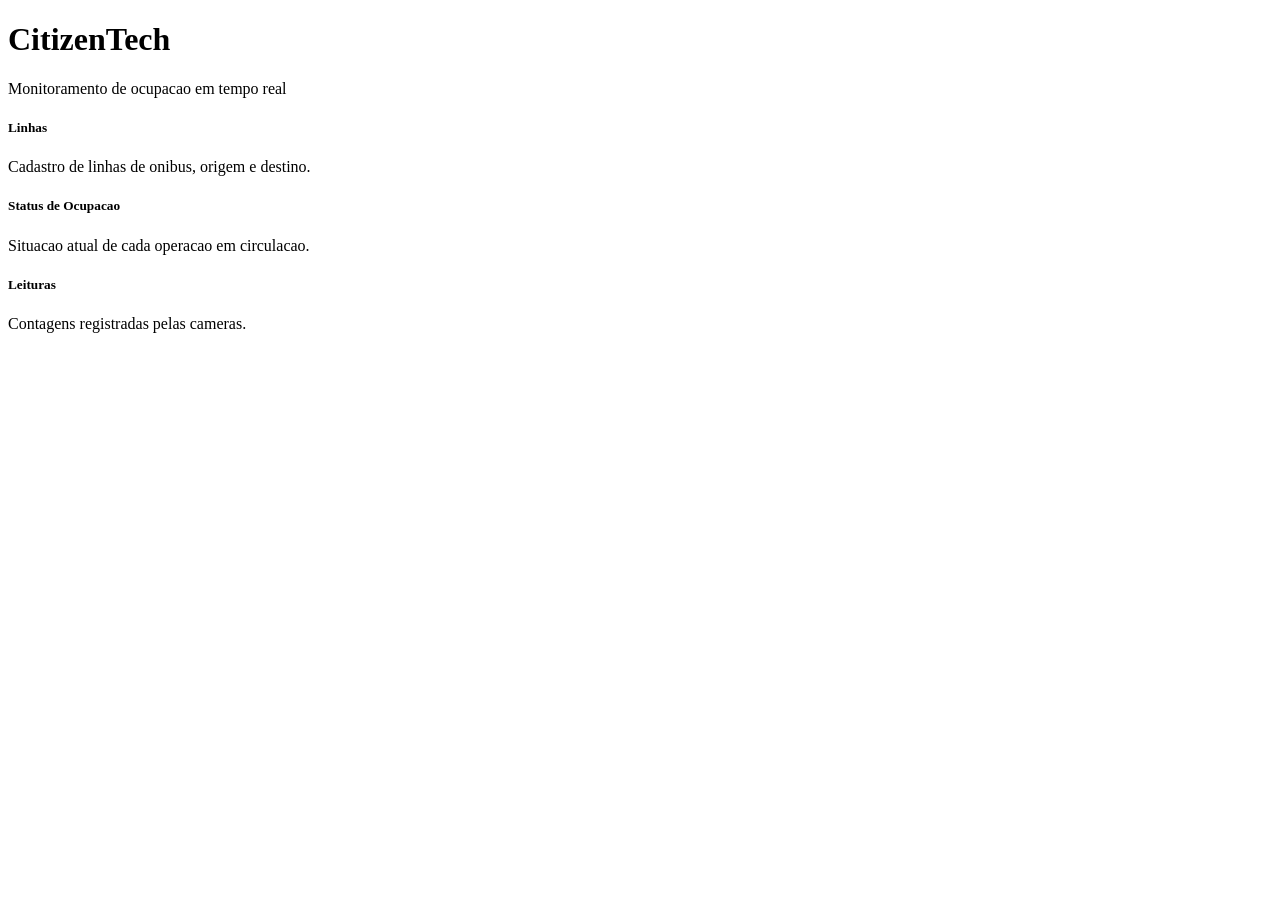
<file: onibusJava/src/main/resources/templates/index.html>
<!DOCTYPE html>
<html xmlns:th="http://www.thymeleaf.org"
      xmlns:layout="http://www.ultraq.net.nz/thymeleaf/layout"
      layout:decorate="~{layout}"
      lang="pt-br">
<head>
    <title>Inicio</title>
</head>
<body>
<div layout:fragment="conteudo">

    <div class="mb-5">
        <h1 class="fw-bold mb-1">CitizenTech</h1>
        <p class="text-muted mb-0">Monitoramento de ocupacao em tempo real</p>
    </div>

    <div class="row g-3">
        <div class="col-md-4">
            <a th:href="@{/linhas}" class="text-decoration-none">
                <div class="card h-100 shadow-sm border-0">
                    <div class="card-body">
                        <h5 class="card-title fw-semibold text-dark">Linhas</h5>
                        <p class="card-text text-muted small mb-0">
                            Cadastro de linhas de onibus, origem e destino.
                        </p>
                    </div>
                </div>
            </a>
        </div>

        <div class="col-md-4">
            <a th:href="@{/status}" class="text-decoration-none">
                <div class="card h-100 shadow-sm border-0">
                    <div class="card-body">
                        <h5 class="card-title fw-semibold text-dark">Status de Ocupacao</h5>
                        <p class="card-text text-muted small mb-0">
                            Situacao atual de cada operacao em circulacao.
                        </p>
                    </div>
                </div>
            </a>
        </div>

        <div class="col-md-4">
            <a th:href="@{/leituras}" class="text-decoration-none">
                <div class="card h-100 shadow-sm border-0">
                    <div class="card-body">
                        <h5 class="card-title fw-semibold text-dark">Leituras</h5>
                        <p class="card-text text-muted small mb-0">
                            Contagens registradas pelas cameras.
                        </p>
                    </div>
                </div>
            </a>
        </div>
    </div>

</div>
</body>
</html>
</file>
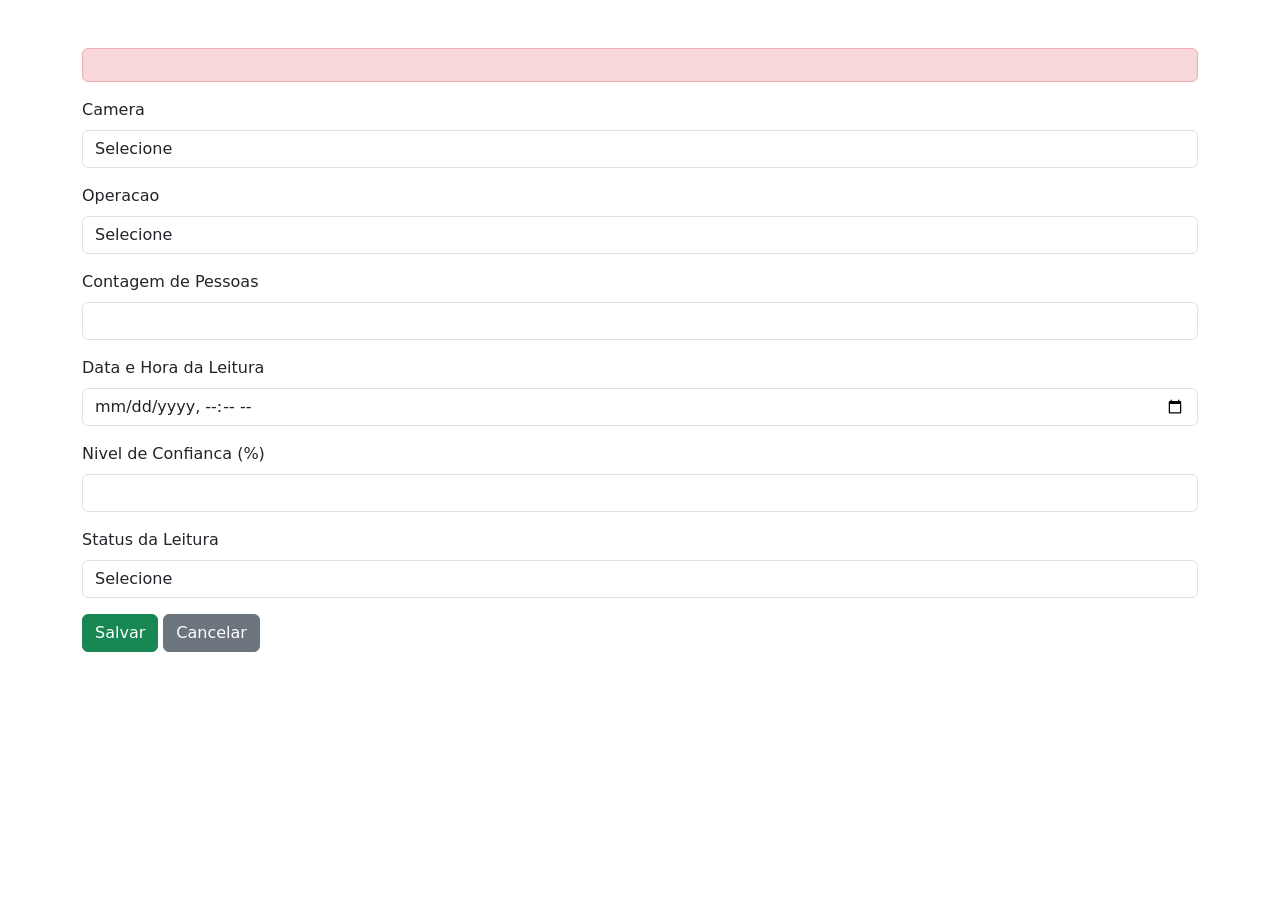
<file: onibusJava/target/classes/templates/leituras/form.html>
<!DOCTYPE html>
<html xmlns:th="http://www.thymeleaf.org">
<head>
    <meta charset="UTF-8">
    <title>Leitura</title>
    <link href="https://cdn.jsdelivr.net/npm/bootstrap@5.3.3/dist/css/bootstrap.min.css" rel="stylesheet">
</head>
<body>
<div class="container">
    <h1 class="mt-5" th:text="${acao} == '/leituras' ? 'Nova Leitura' : 'Editar Leitura'"></h1>

    <div class="alert alert-danger" th:if="${erro}" th:text="${erro}"></div>

    <form th:action="${acao}" th:object="${leitura}" method="post">
        <div class="mb-3">
            <label for="idCamera" class="form-label">Camera</label>
            <select class="form-control" id="idCamera" th:field="*{idCamera}" required>
                <option value="">Selecione</option>
                <option th:each="c : ${cameras}" th:value="${c.idCamera}"
                        th:text="${c.nomeCamera}"></option>
            </select>
            <div class="text-danger" th:if="${#fields.hasErrors('idCamera')}" th:errors="*{idCamera}"></div>
        </div>

        <div class="mb-3">
            <label for="idOperacao" class="form-label">Operacao</label>
            <select class="form-control" id="idOperacao" th:field="*{idOperacao}" required>
                <option value="">Selecione</option>
                <option th:each="op : ${operacoes}" th:value="${op.idOperacao}"
                        th:text="${op.linha != null ? op.linha.nomeLinha + ' - ' + op.idOperacao : op.idOperacao}"></option>
            </select>
            <div class="text-danger" th:if="${#fields.hasErrors('idOperacao')}" th:errors="*{idOperacao}"></div>
        </div>

        <div class="mb-3">
            <label for="contagemPessoas" class="form-label">Contagem de Pessoas</label>
            <input type="number" min="0" class="form-control" id="contagemPessoas"
                   th:field="*{contagemPessoas}" required>
            <div class="text-danger" th:if="${#fields.hasErrors('contagemPessoas')}" th:errors="*{contagemPessoas}"></div>
        </div>

        <div class="mb-3">
            <label for="dataHoraLeitura" class="form-label">Data e Hora da Leitura</label>
            <input type="datetime-local" class="form-control" id="dataHoraLeitura"
                   th:field="*{dataHoraLeitura}" required>
            <div class="text-danger" th:if="${#fields.hasErrors('dataHoraLeitura')}" th:errors="*{dataHoraLeitura}"></div>
        </div>

        <div class="mb-3">
            <label for="nivelConfianca" class="form-label">Nivel de Confianca (%)</label>
            <input type="number" step="0.01" min="0" max="100" class="form-control"
                   id="nivelConfianca" th:field="*{nivelConfianca}" required>
            <div class="text-danger" th:if="${#fields.hasErrors('nivelConfianca')}" th:errors="*{nivelConfianca}"></div>
        </div>

        <div class="mb-3">
            <label for="statusLeitura" class="form-label">Status da Leitura</label>
            <select class="form-control" id="statusLeitura" th:field="*{statusLeitura}" required>
                <option value="">Selecione</option>
                <option value="PROCESSADA">Processada</option>
                <option value="PENDENTE">Pendente</option>
                <option value="ERRO">Erro</option>
            </select>
            <div class="text-danger" th:if="${#fields.hasErrors('statusLeitura')}" th:errors="*{statusLeitura}"></div>
        </div>

        <button type="submit" class="btn btn-success">Salvar</button>
        <a th:href="@{/leituras}" class="btn btn-secondary">Cancelar</a>
    </form>
</div>
</body>
</html>
</file>
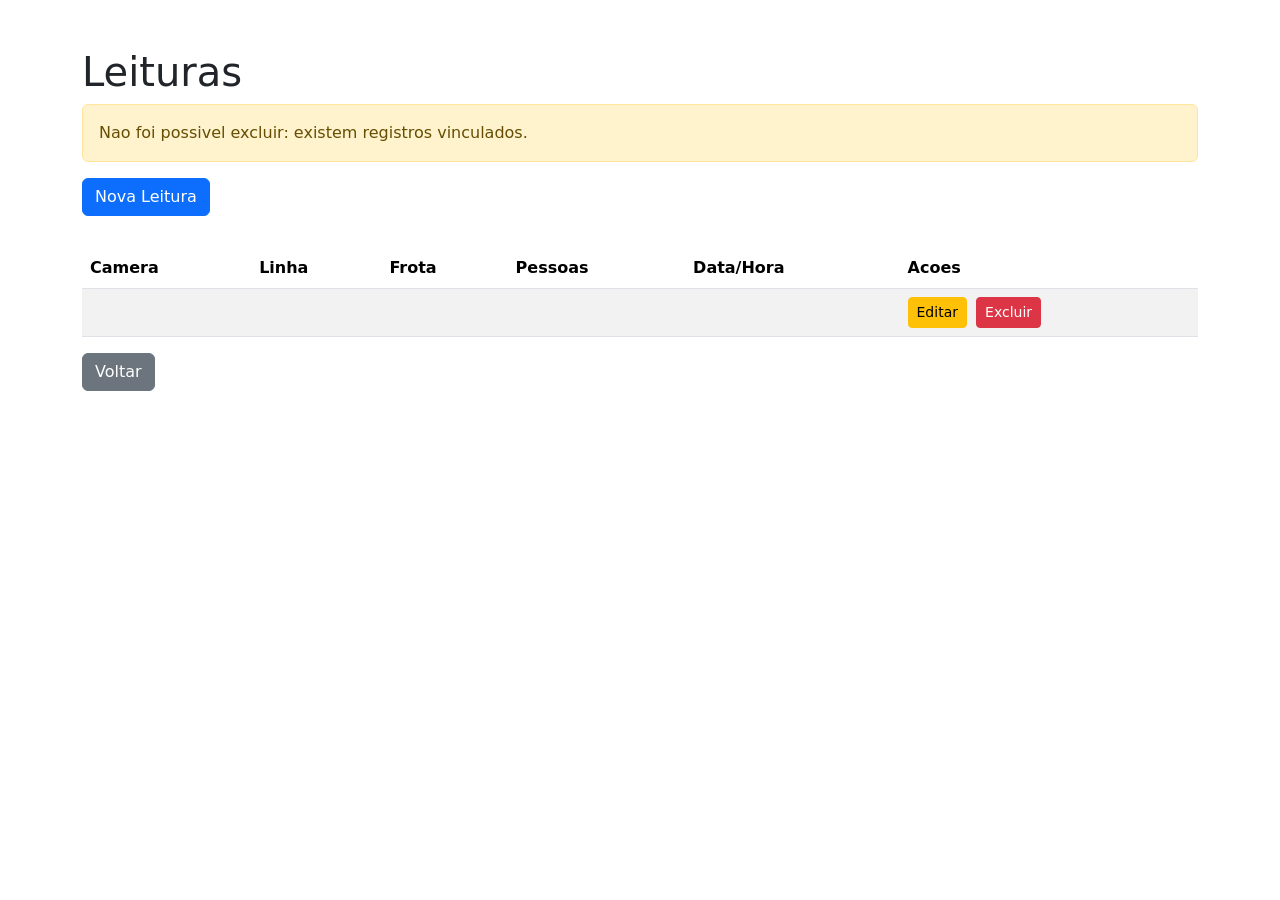
<file: onibusJava/target/classes/templates/leituras/lista.html>
<!DOCTYPE html>
<html xmlns:th="http://www.thymeleaf.org">
<head>
    <meta charset="UTF-8">
    <title>Leituras</title>
    <link href="https://cdn.jsdelivr.net/npm/bootstrap@5.3.3/dist/css/bootstrap.min.css" rel="stylesheet">
</head>
<body>
<div class="container">
    <h1 class="mt-5">Leituras</h1>

    <div class="alert alert-warning" th:if="${param.erro}">
        Nao foi possivel excluir: existem registros vinculados.
    </div>

    <a th:href="@{/leituras/novo}" class="btn btn-primary mb-3">Nova Leitura</a>

    <table class="table table-striped mt-3">
        <thead>
        <tr>
            <th>Camera</th>
            <th>Linha</th>
            <th>Frota</th>
            <th>Pessoas</th>
            <th>Data/Hora</th>
            <th>Acoes</th>
        </tr>
        </thead>
        <tbody>
        <tr th:each="l : ${leituras}">
            <td th:text="${l.nomeCamera}"></td>
            <td th:text="${l.nomeLinha}"></td>
            <td th:text="${l.prefixoFrota}"></td>
            <td th:text="${l.contagemPessoas}"></td>
            <td th:text="${l.dataHoraLeitura != null} ? ${#temporals.format(l.dataHoraLeitura, 'dd/MM/yyyy HH:mm')} : ''"></td>
            <td>
                <a th:href="@{/leituras/editar/{id}(id=${l.idLeitura})}" class="btn btn-warning btn-sm me-1">Editar</a>
                <a th:href="@{/leituras/excluir/{id}(id=${l.idLeitura})}" class="btn btn-danger btn-sm"
                   onclick="return confirm('Excluir esta leitura?')">Excluir</a>
            </td>
        </tr>
        </tbody>
    </table>

    <a th:href="@{/}" class="btn btn-secondary">Voltar</a>
</div>
</body>
</html>
</file>
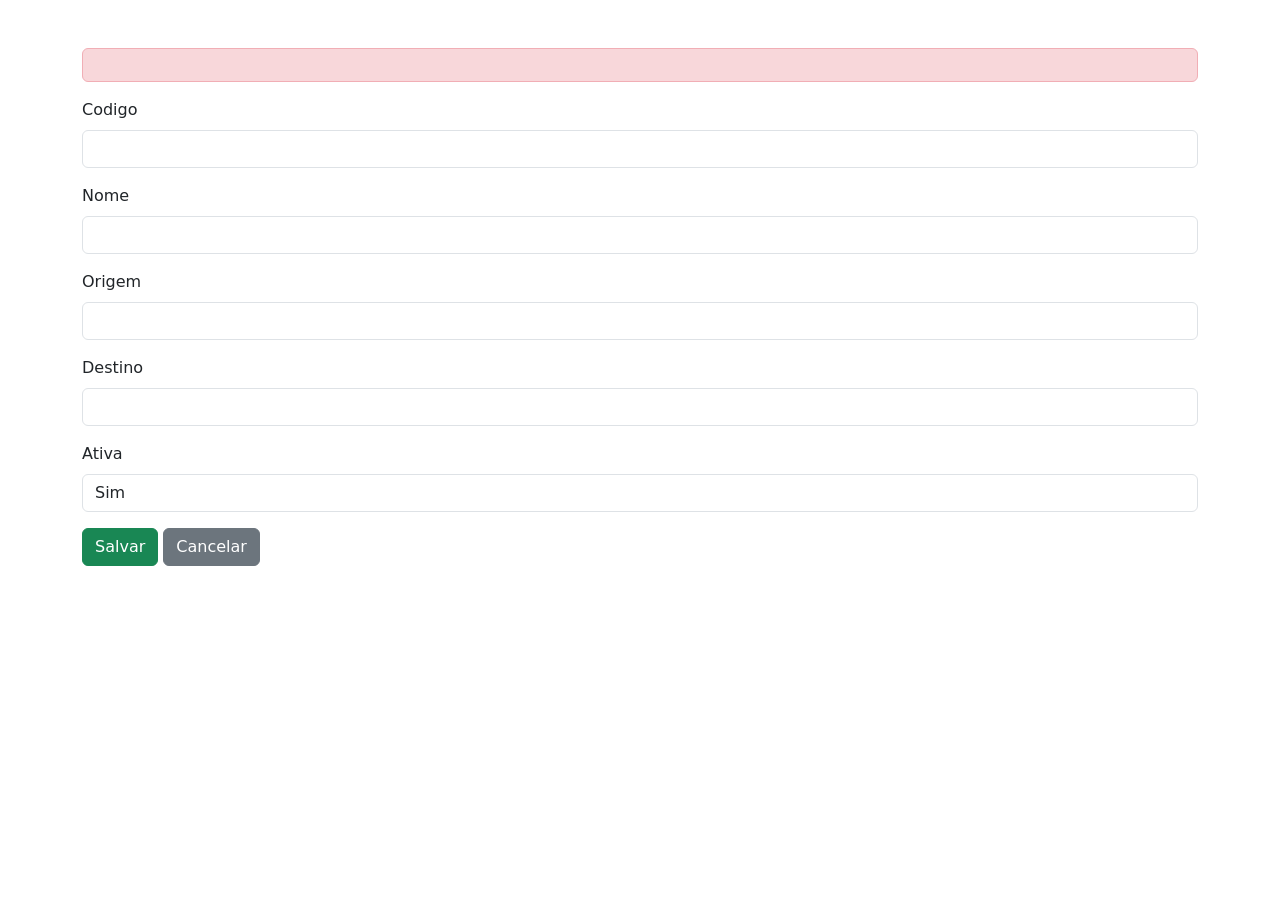
<file: onibusJava/target/classes/templates/linhas/form.html>
<!DOCTYPE html>
<html xmlns:th="http://www.thymeleaf.org">
<head>
    <meta charset="UTF-8">
    <title>Linha</title>
    <link href="https://cdn.jsdelivr.net/npm/bootstrap@5.3.3/dist/css/bootstrap.min.css" rel="stylesheet">
</head>
<body>
<div class="container">
    <h1 class="mt-5" th:text="${acao} == '/linhas' ? 'Nova Linha' : 'Editar Linha'"></h1>

    <div class="alert alert-danger" th:if="${erro}" th:text="${erro}"></div>

    <form th:action="${acao}" th:object="${linha}" method="post">
        <div class="mb-3">
            <label for="codigoLinha" class="form-label">Codigo</label>
            <input type="text" class="form-control" id="codigoLinha" th:field="*{codigoLinha}" required>
            <div class="text-danger" th:if="${#fields.hasErrors('codigoLinha')}" th:errors="*{codigoLinha}"></div>
        </div>
        <div class="mb-3">
            <label for="nomeLinha" class="form-label">Nome</label>
            <input type="text" class="form-control" id="nomeLinha" th:field="*{nomeLinha}" required>
            <div class="text-danger" th:if="${#fields.hasErrors('nomeLinha')}" th:errors="*{nomeLinha}"></div>
        </div>
        <div class="mb-3">
            <label for="origem" class="form-label">Origem</label>
            <input type="text" class="form-control" id="origem" th:field="*{origem}" required>
            <div class="text-danger" th:if="${#fields.hasErrors('origem')}" th:errors="*{origem}"></div>
        </div>
        <div class="mb-3">
            <label for="destino" class="form-label">Destino</label>
            <input type="text" class="form-control" id="destino" th:field="*{destino}" required>
            <div class="text-danger" th:if="${#fields.hasErrors('destino')}" th:errors="*{destino}"></div>
        </div>
        <div class="mb-3">
            <label for="ativa" class="form-label">Ativa</label>
            <select class="form-control" id="ativa" th:field="*{ativa}" required>
                <option value="S">Sim</option>
                <option value="N">Nao</option>
            </select>
            <div class="text-danger" th:if="${#fields.hasErrors('ativa')}" th:errors="*{ativa}"></div>
        </div>
        <button type="submit" class="btn btn-success">Salvar</button>
        <a th:href="@{/linhas}" class="btn btn-secondary">Cancelar</a>
    </form>
</div>
</body>
</html>
</file>
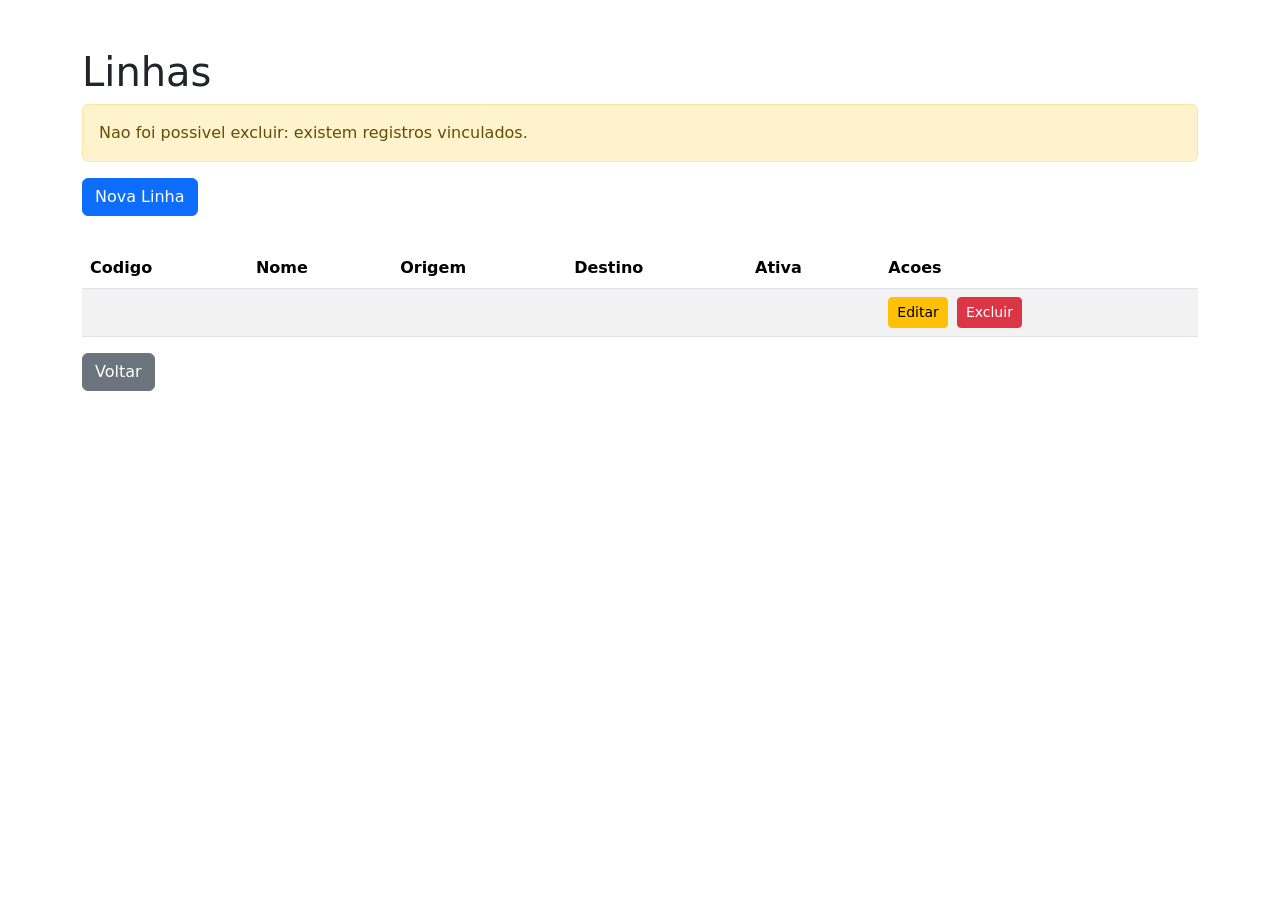
<file: onibusJava/target/classes/templates/linhas/lista.html>
<!DOCTYPE html>
<html xmlns:th="http://www.thymeleaf.org">
<head>
    <meta charset="UTF-8">
    <title>Linhas</title>
    <link href="https://cdn.jsdelivr.net/npm/bootstrap@5.3.3/dist/css/bootstrap.min.css" rel="stylesheet">
</head>
<body>
<div class="container">
    <h1 class="mt-5">Linhas</h1>

    <div class="alert alert-warning" th:if="${param.erro}">
        Nao foi possivel excluir: existem registros vinculados.
    </div>

    <a th:href="@{/linhas/novo}" class="btn btn-primary mb-3">Nova Linha</a>

    <table class="table table-striped mt-3">
        <thead>
        <tr>
            <th>Codigo</th>
            <th>Nome</th>
            <th>Origem</th>
            <th>Destino</th>
            <th>Ativa</th>
            <th>Acoes</th>
        </tr>
        </thead>
        <tbody>
        <tr th:each="linha : ${linhas}">
            <td th:text="${linha.codigoLinha}"></td>
            <td th:text="${linha.nomeLinha}"></td>
            <td th:text="${linha.origem}"></td>
            <td th:text="${linha.destino}"></td>
            <td th:text="${linha.ativa == 'S' ? 'Sim' : 'Nao'}"></td>
            <td>
                <a th:href="@{/linhas/editar/{id}(id=${linha.idLinha})}"
                   class="btn btn-warning btn-sm me-1">Editar</a>
                <a th:href="@{/linhas/excluir/{id}(id=${linha.idLinha})}"
                   class="btn btn-danger btn-sm"
                   onclick="return confirm('Tem certeza que deseja excluir esta linha?')">Excluir</a>
            </td>
        </tr>
        </tbody>
    </table>

    <a th:href="@{/}" class="btn btn-secondary">Voltar</a>
</div>
</body>
</html>
</file>
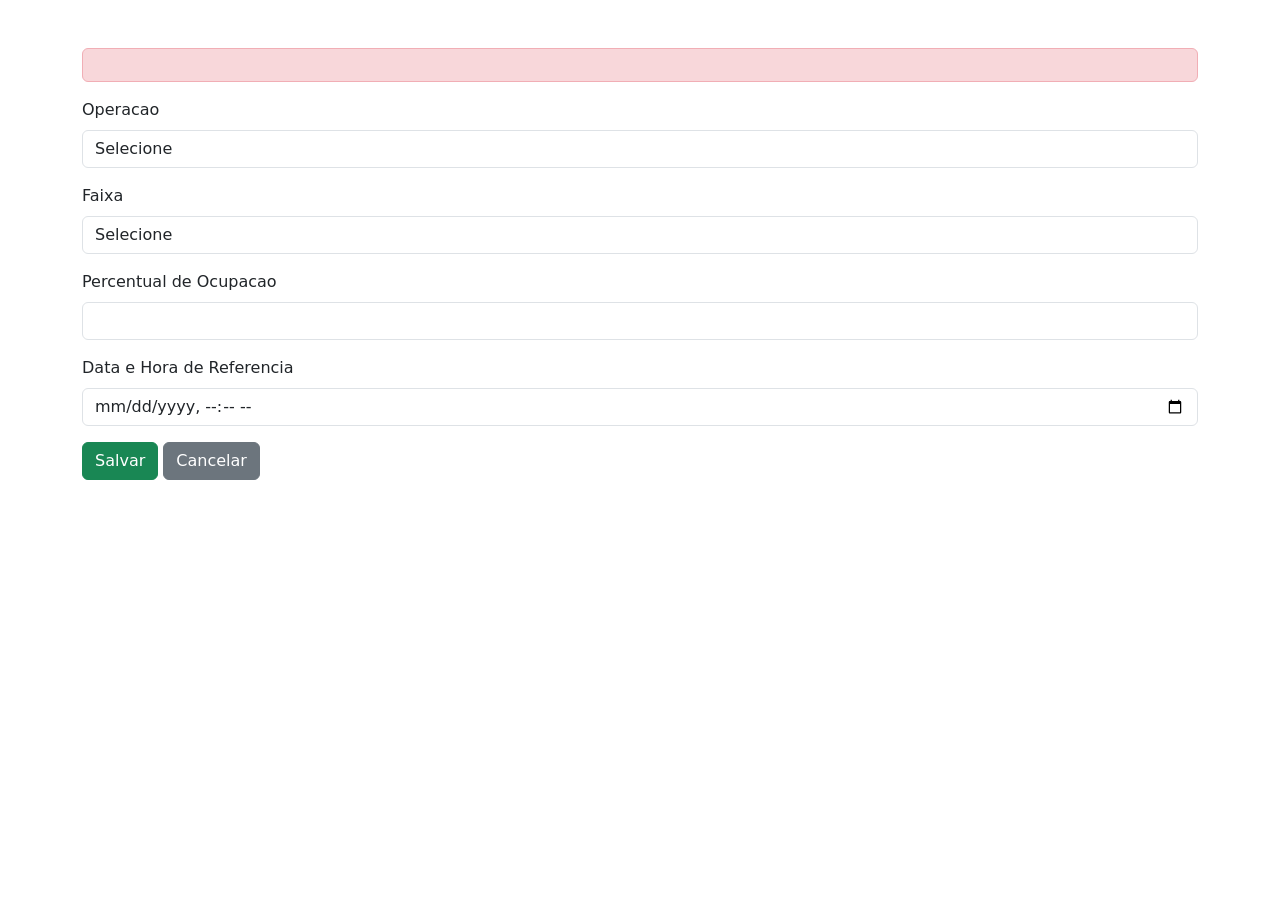
<file: onibusJava/target/classes/templates/status/form.html>
<!DOCTYPE html>
<html xmlns:th="http://www.thymeleaf.org">
<head>
    <meta charset="UTF-8">
    <title>Status de Ocupacao</title>
    <link href="https://cdn.jsdelivr.net/npm/bootstrap@5.3.3/dist/css/bootstrap.min.css" rel="stylesheet">
</head>
<body>
<div class="container">
    <h1 class="mt-5" th:text="${acao} == '/status' ? 'Novo Status de Ocupacao' : 'Editar Status de Ocupacao'"></h1>

    <div class="alert alert-danger" th:if="${erro}" th:text="${erro}"></div>

    <form th:action="${acao}" th:object="${status}" method="post">
        <div class="mb-3">
            <label for="idOperacao" class="form-label">Operacao</label>
            <select class="form-control" id="idOperacao" th:field="*{idOperacao}" required>
                <option value="">Selecione</option>
                <option th:each="op : ${operacoes}" th:value="${op.idOperacao}"
                        th:text="${op.linha != null ? op.linha.nomeLinha + ' - ' + op.idOperacao : op.idOperacao}"></option>
            </select>
            <div class="text-danger" th:if="${#fields.hasErrors('idOperacao')}" th:errors="*{idOperacao}"></div>
        </div>
        <div class="mb-3">
            <label for="idFaixa" class="form-label">Faixa</label>
            <select class="form-control" id="idFaixa" th:field="*{idFaixa}" required>
                <option value="">Selecione</option>
                <option th:each="f : ${faixas}" th:value="${f.idFaixa}"
                        th:text="${f.nomeFaixa}"></option>
            </select>
            <div class="text-danger" th:if="${#fields.hasErrors('idFaixa')}" th:errors="*{idFaixa}"></div>
        </div>
        <div class="mb-3">
            <label for="percentualOcupacao" class="form-label">Percentual de Ocupacao</label>
            <input type="number" step="0.01" min="0" max="200" class="form-control"
                   id="percentualOcupacao" th:field="*{percentualOcupacao}" required>
            <div class="text-danger" th:if="${#fields.hasErrors('percentualOcupacao')}" th:errors="*{percentualOcupacao}"></div>
        </div>
        <div class="mb-3">
            <label for="dataHoraReferencia" class="form-label">Data e Hora de Referencia</label>
            <input type="datetime-local" class="form-control" id="dataHoraReferencia"
                   th:field="*{dataHoraReferencia}" required>
            <div class="text-danger" th:if="${#fields.hasErrors('dataHoraReferencia')}" th:errors="*{dataHoraReferencia}"></div>
        </div>
        <button type="submit" class="btn btn-success">Salvar</button>
        <a th:href="@{/status}" class="btn btn-secondary">Cancelar</a>
    </form>
</div>
</body>
</html>
</file>
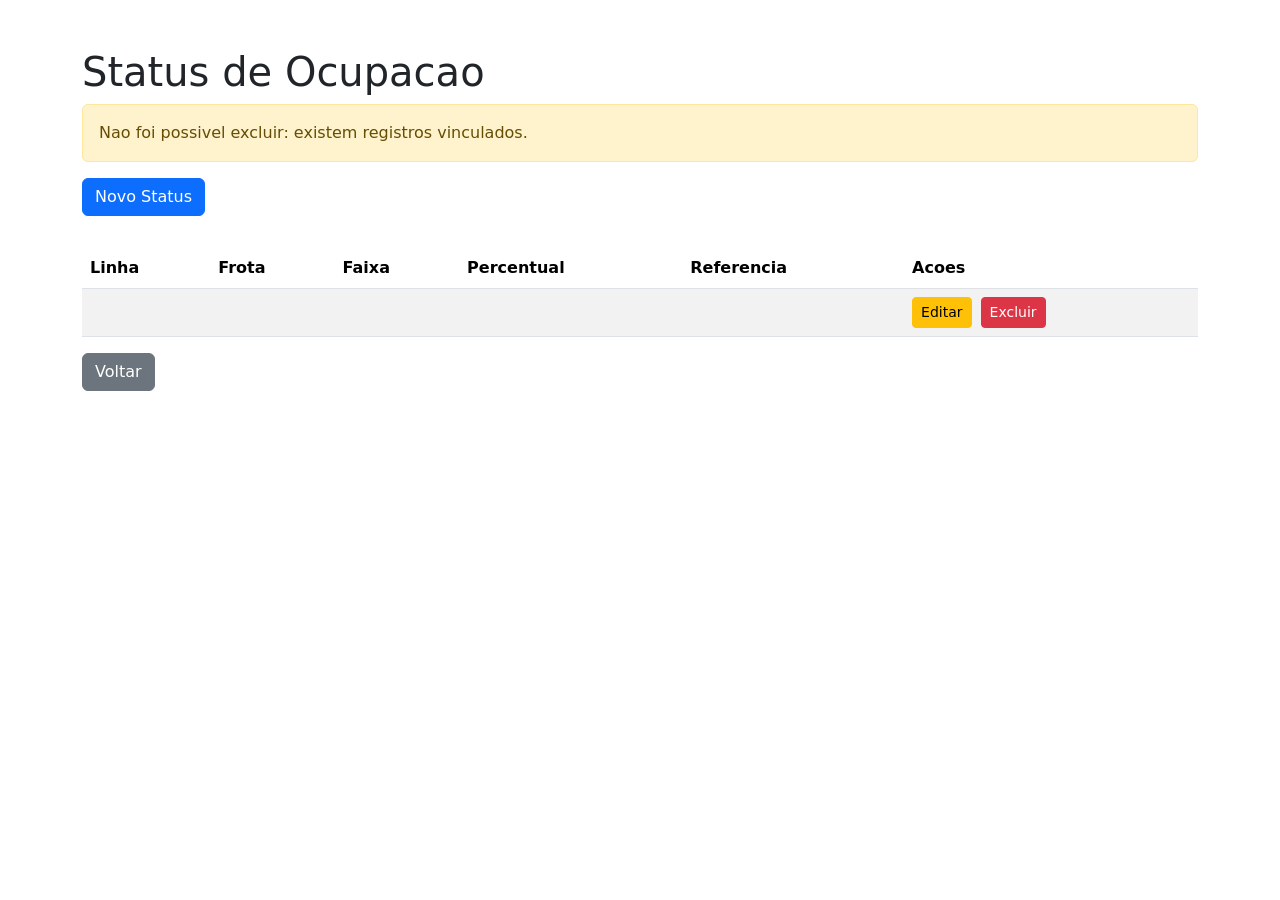
<file: onibusJava/target/classes/templates/status/lista.html>
<!DOCTYPE html>
<html xmlns:th="http://www.thymeleaf.org">
<head>
    <meta charset="UTF-8">
    <title>Status de Ocupacao</title>
    <link href="https://cdn.jsdelivr.net/npm/bootstrap@5.3.3/dist/css/bootstrap.min.css" rel="stylesheet">
</head>
<body>
<div class="container">
    <h1 class="mt-5">Status de Ocupacao</h1>

    <div class="alert alert-warning" th:if="${param.erro}">
        Nao foi possivel excluir: existem registros vinculados.
    </div>

    <a th:href="@{/status/novo}" class="btn btn-primary mb-3">Novo Status</a>

    <table class="table table-striped mt-3">
        <thead>
        <tr>
            <th>Linha</th>
            <th>Frota</th>
            <th>Faixa</th>
            <th>Percentual</th>
            <th>Referencia</th>
            <th>Acoes</th>
        </tr>
        </thead>
        <tbody>
        <tr th:each="s : ${status}">
            <td th:text="${s.nomeLinha}"></td>
            <td th:text="${s.prefixoFrota}"></td>
            <td th:text="${s.nomeFaixa}"></td>
            <td th:text="${#numbers.formatDecimal(s.percentualOcupacao, 1, 1)} + '%'"></td>
            <td th:text="${s.dataHoraReferencia != null} ? ${#temporals.format(s.dataHoraReferencia, 'dd/MM/yyyy HH:mm')} : ''"></td>
            <td>
                <a th:href="@{/status/editar/{id}(id=${s.idStatus})}" class="btn btn-warning btn-sm me-1">Editar</a>
                <a th:href="@{/status/excluir/{id}(id=${s.idStatus})}" class="btn btn-danger btn-sm"
                   onclick="return confirm('Excluir este status?')">Excluir</a>
            </td>
        </tr>
        </tbody>
    </table>

    <a th:href="@{/}" class="btn btn-secondary">Voltar</a>
</div>
</body>
</html>
</file>
